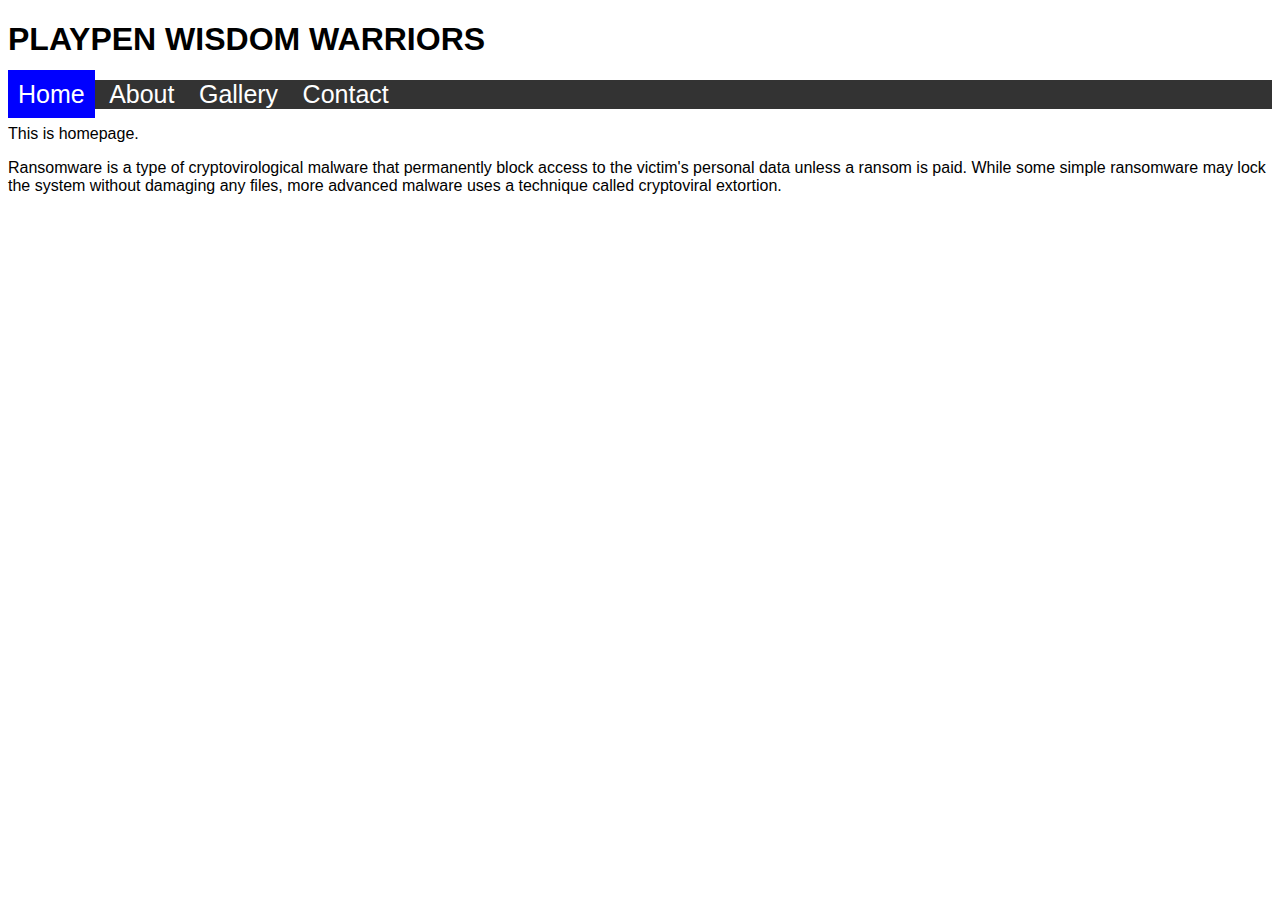
<file: index.html>
<!DOCTYPE html>
<html> 
<head>
  <link rel="stylesheet" href="style.css">
</head>
 <body>
	<h1>PLAYPEN WISDOM WARRIORS</h1>
	<div class ="nav">
		<a class="active" href="index.html">Home</a>
		<a href="">About</a>
		<a href="">Gallery</a>
		<a href="contact.html">Contact</a>
	</div>
	<p>This is homepage. </p>
	
	<p>Ransomware is a type of cryptovirological malware that permanently block access to the victim's personal data unless a ransom is paid. While some simple ransomware may lock the system without damaging any files, more advanced malware uses a technique called cryptoviral extortion.</p>
	

 </body>
</html>
</file>
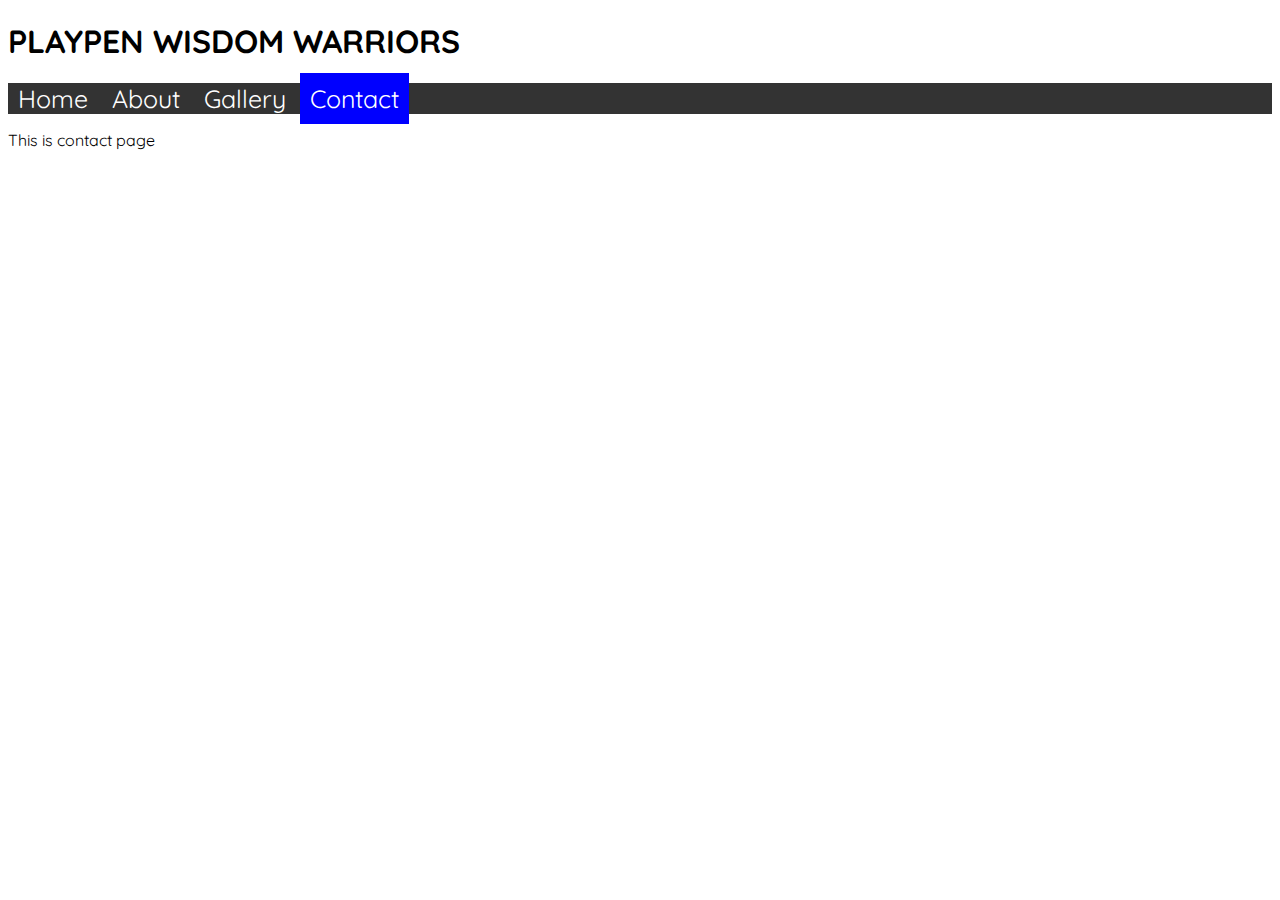
<file: contact.html>
<!DOCTYPE html>
<html> 
<head>
  <link rel="stylesheet" href="style.css">
  <link rel="preconnect" href="https://fonts.googleapis.com">
<link rel="preconnect" href="https://fonts.gstatic.com" crossorigin>
<link href="https://fonts.googleapis.com/css2?family=Quicksand:wght@300&display=swap" rel="stylesheet">
</head>
 <body>
	<h1>PLAYPEN WISDOM WARRIORS</h1>
	<div class ="nav">
		<a href="index.html">Home</a>
		<a href="">About</a>
		<a href="">Gallery</a>
		<a class="active" href="contact.html">Contact</a>
	</div>
	<p>This is contact page</p>

 </body>
</html>
</file>
<file: style.css>
body{
	font-family: 'Quicksand', sans-serif;
}

.nav{
	background-color: #333;
}

a{
	color: white;
	text-align: center;
	padding: 10px;
	text-decoration: none;
	font-size: 25px;
}

a:hover{
	background-color: green;
}


.active{
	background-color: blue;
}
</file>
